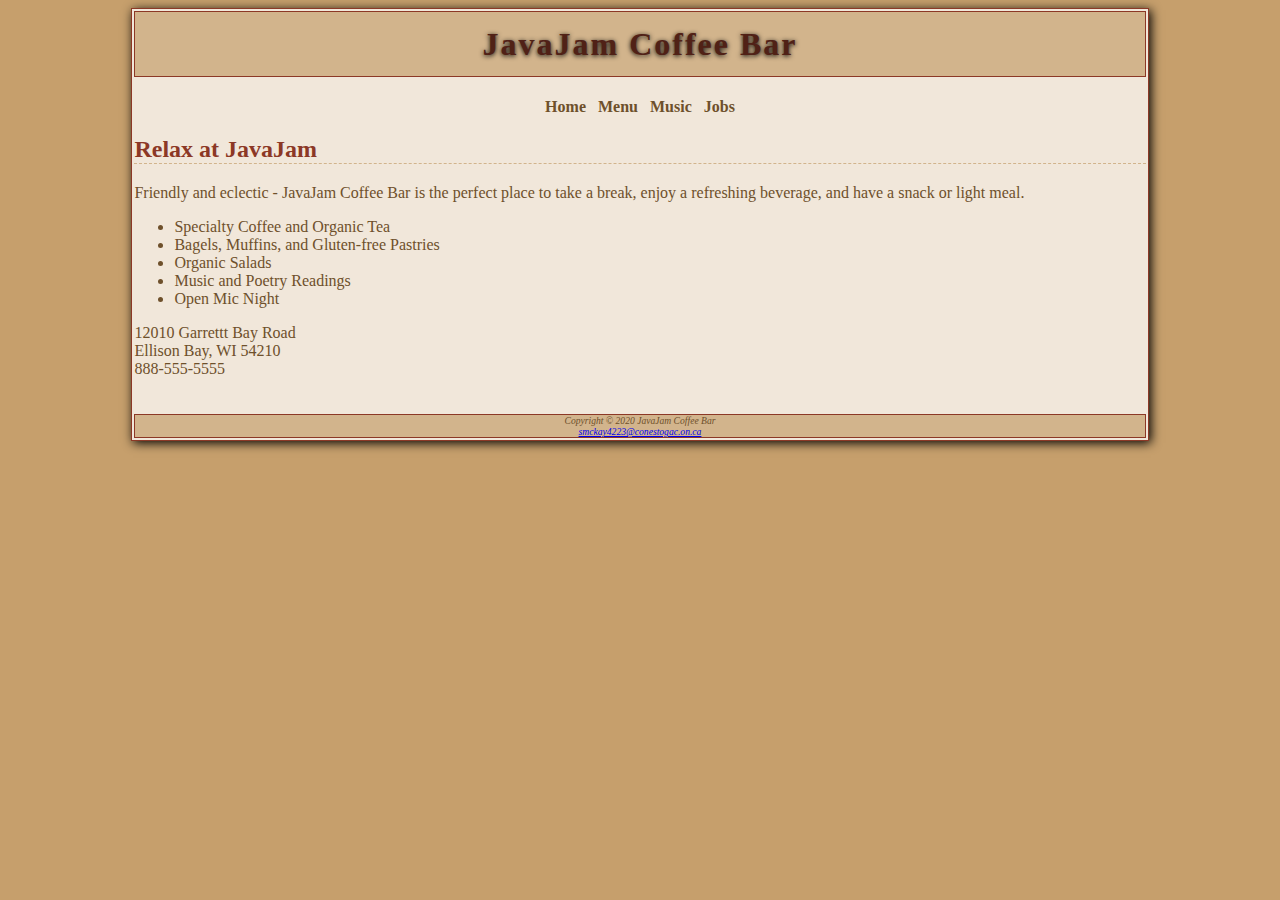
<file: index.html>
<!DOCTYPE html>
<html lang="en">
<head>
    <link rel="stylesheet" href="javajam.css"> 
    <title>JavaJam Coffee Bar</title>
</head>
<body>
    <div id="wrapper">
    <header>
       <h1>JavaJam Coffee Bar</h1>
    </header>
    <nav>
        <a href="index.html">Home</a> &nbsp; <a href="menu.html">Menu</a> &nbsp; <a href="Music.html">Music</a> &nbsp; <a href="jobs.html">Jobs</a>
    </nav>
    <main>
        <h2>Relax at JavaJam</h2>
        <p>Friendly and eclectic - JavaJam Coffee Bar is the perfect place to take a break, enjoy a refreshing beverage, and have a snack or light meal.</p>
        <ul>
            <li>Specialty Coffee and Organic Tea</li>
            <li>Bagels, Muffins, and Gluten-free Pastries</li>
            <li>Organic Salads</li>
            <li>Music and Poetry Readings</li>
            <li>Open Mic Night</li>
        </ul>
        <div>
            12010 Garrettt Bay Road<br>
            Ellison Bay, WI 54210<br>
            888-555-5555<br><br><br>
        </div>
    </main>
    <footer>
            Copyright &copy; 2020 JavaJam Coffee Bar<br>
            <a href="mailto:smckay4223@conestogac.on.ca">smckay4223@conestogac.on.ca</a>
    </footer>
</div>
</body>
</html>
</file>
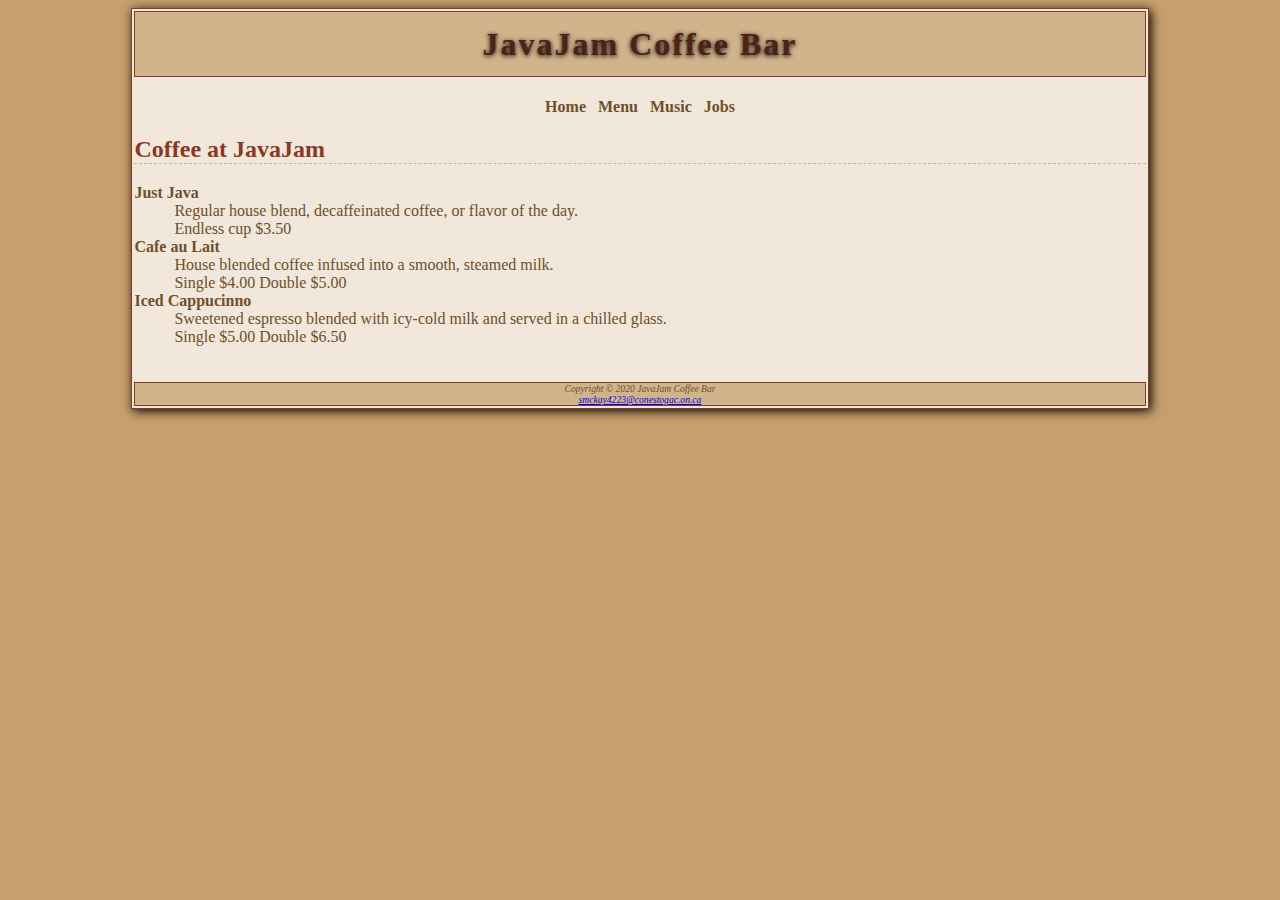
<file: menu.html>
<!DOCTYPE html>
<html lang="en">
<head>
    <link rel="stylesheet" href="javajam.css"> 
    <title>JavaJam Coffee Bar Menu</title>
</head>
<body>
    <div id="wrapper">
    <header>
       <h1>JavaJam Coffee Bar</h1>
    </header>
    <nav>
        
        <a href="index.html">Home</a> &nbsp; <a href="menu.html">Menu</a> &nbsp; <a href="Music.html">Music</a> &nbsp; <a href="jobs.html">Jobs</a>
        
    </nav>
    <main>
        <h2>Coffee at JavaJam</h2>
        <dt><b>Just Java</b></dt>
          <dd>Regular house blend, decaffeinated coffee, or flavor of the day.<br> 
          Endless cup $3.50</dd>
        <dt><b>Cafe au Lait</b></dt>
          <dd>House blended coffee infused into a smooth, steamed milk.<br>
          Single $4.00 Double $5.00</dd>
        <dt><b>Iced Cappucinno</b></dt>
          <dd>Sweetened espresso blended with icy-cold milk and served in a chilled glass.<br>
          Single $5.00 Double $6.50</dd><BR><BR>
    </main>
    <footer>
        
            Copyright &copy; 2020 JavaJam Coffee Bar<br>
            <a href="mailto:smckay4223@conestogac.on.ca">smckay4223@conestogac.on.ca</a>
        
    </footer>
    </div>
</body>
</html>
</file>
<file: javajam.css>
body {
    background-color: #c69f6c;
    color: #221811;
    font-family: tahoma;
}
header {
    color: #502116;
    background-color: #D2B48C;
    text-align: center;
}
h1 {
    line-height: 200%;
    border: 1px solid #8C3826;
    letter-spacing: 2px;
    font-family: "trebuchet MS";
    text-shadow: 0px 1px 5px #000000;
    margin-top: 2px;
}
h2 {
    color: #8C3826;
    border-bottom: 1px dashed #D2B48C;
    font-family: "trebuchet MS";
}
nav {
    text-align: center;
    font-weight: bold;
    color: #6e502b;
    text-decoration: none;
}
nav a {
    text-align: center;
    font-weight: bold;
    color: #6e502b;
    text-decoration: none;
}
nav a:hover {
    text-align: center;
    font-weight: bold;
    color: #251b0e;
    text-decoration: none;
    border-bottom: 1px dashed #251B0E;
}
footer {
    background-color: #D2B48C;
    font-size: .60em;
    font-style: italic;
    text-align: center;
    border: 1px solid #8C3826;
}
#wrapper {
    width: 80%;
    background-color: #f1e7da;
    margin-right: auto;
    margin-left: auto;
    padding-left: 2px;
    padding-right: 2px;
    padding-bottom: 2px;
    font-family: "century gothic";
    color: #6e502b;
    border: 1px solid #8C3826;
    box-shadow: 2px 2px 10px #000000;
  
}
// used https://www.w3schools.com/cssref/css3_pr_text-shadow.asp for help with text shadow
// used https://www.w3schools.com/howto/howto_js_topnav.asp for help with navigation effects
</file>
